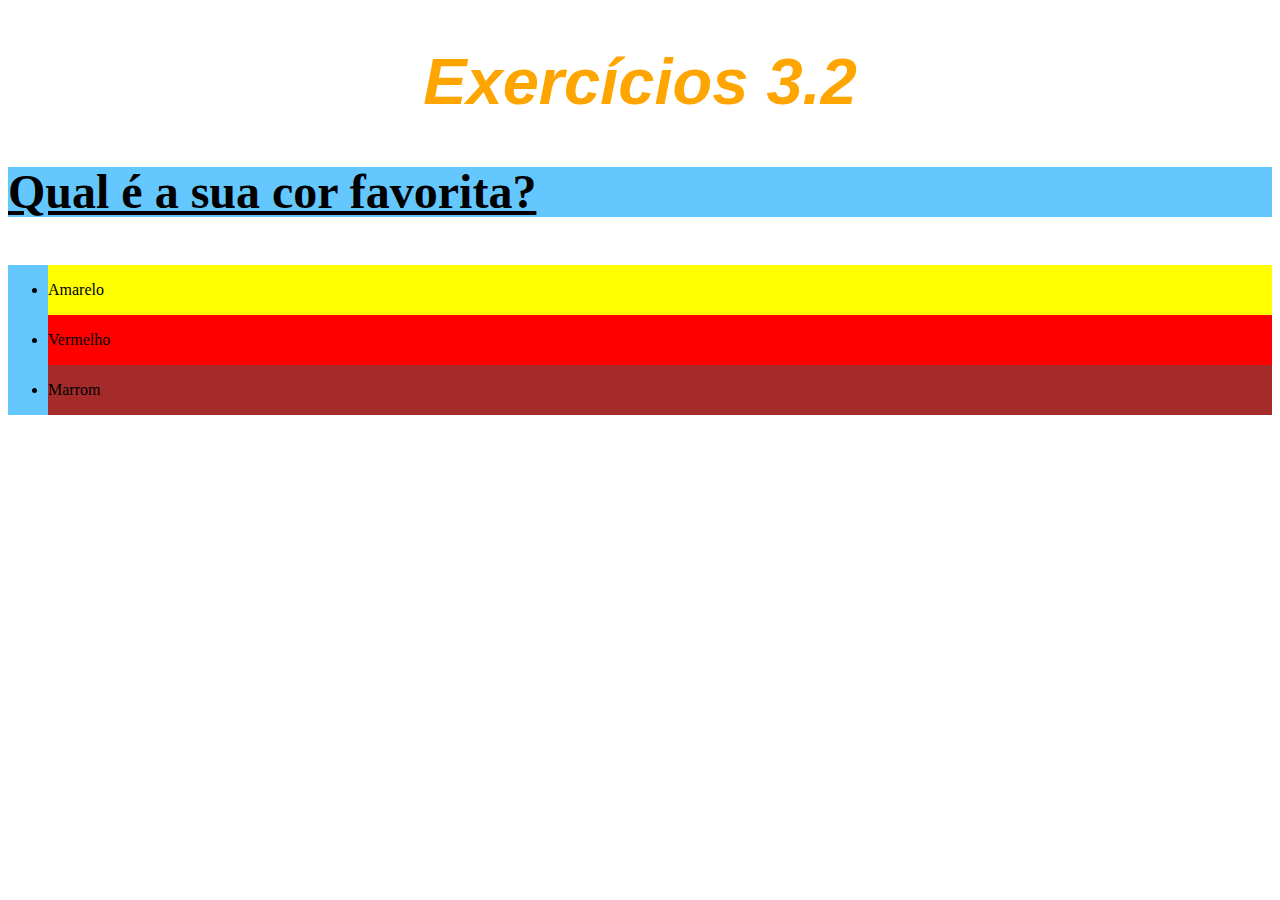
<file: bloco_3/dia_2/index.html>
<!DOCTYPE html>
<html lang="en">
<head>
    <meta charset="UTF-8">
    <meta http-equiv="X-UA-Compatible" content="IE=edge">
    <meta name="viewport" content="width=device-width, initial-scale=1.0">
    <title>HTML</title>
    <link rel="stylesheet" type="text/css" href="style.css">
    <style>
        /**h1 {
            font-family: sans-serif;
            font-size: 65px;
            color: orange;
            font-style: italic;
            text-align: center;
        }

        #color-list {
            background-color: green;
        }

        .change-color {
            background-color: rgb(100, 200, 300);
            line-height: 50px;
        }

        p {
            font-weight: 600;
            font-size: 3em;
            text-decoration: underline;
        }

        body {
            font-size: 16px;
        }

        #yellow {
            background-color: yellow;
        }

        #red {
            background-color: red;
        }

        #brown {
            background-color: brown;
        }
    </style>
</head>
<body>
    <h1>Exercícios 3.2</h1>
    <p class="change-color">Qual é a sua cor favorita?</p>
    <ul class="change-color">
        <li id="yellow">Amarelo</li>
        <li id="red">Vermelho</li>
        <li id="brown">Marrom</li>
    </ul>
    
</body>
</html>
</file>
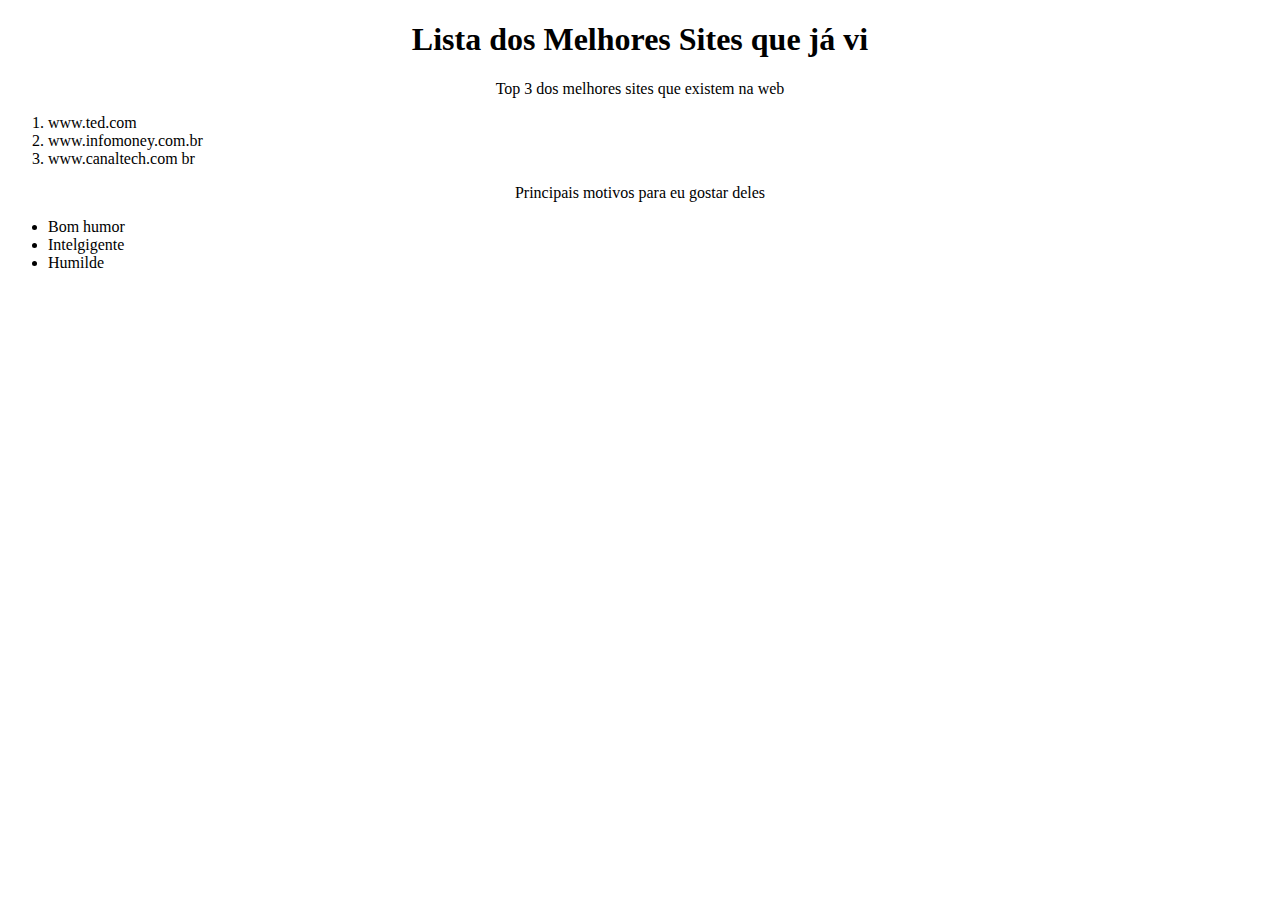
<file: bloco_3/dia_3/index3.html>
<!DOCTYPE html>
<html lang="pt-br">
  <head>
    <meta charset="UTF-8">
    <title>Agrupando Seletores</title>
    <link rel="stylesheet" type="text/css" href="style3.css">
  </head>
  <body>
    <h1>Lista dos Melhores Sites que já vi</h1>
    <p>Top 3 dos melhores sites que existem na web</p>
    <ol>
        <li>www.ted.com</li>
        <li>www.infomoney.com.br</li>
        <li>www.canaltech.com br</li>
    </ol>
    
    
    
    <!-- EXERCÍCIOS
 Adicione uma lista ordenada dos 3 melhores sites que você conhece.
 Crie um arquivo no mesmo diretório e nomeie-o de 'style.css'.
 Nesse arquivo .css, adicione os estilos para que:
1 O texto das tags 'h1' e 'p' estejam centralizados.
2 A cor de fundo da sua lista mude quando o cursor estiver sobre o item.
3 A fonte do item mude quando ele for clicado.

    -->
    <p>Principais motivos para eu gostar deles</p>
   <ul>
       <li>Bom humor</li>
       <li>Intelgigente</li>
       <li>Humilde</li>
   </ul>
   
    <!-- EXERCÍCIOS
 Adicione uma lista não ordenada com, pelo menos, 3 características que você gosta.
 No 'style.css', adicione a propriedade 'list-style: none' para ambas as listas.

    -->
  </body>
</html>
</file>
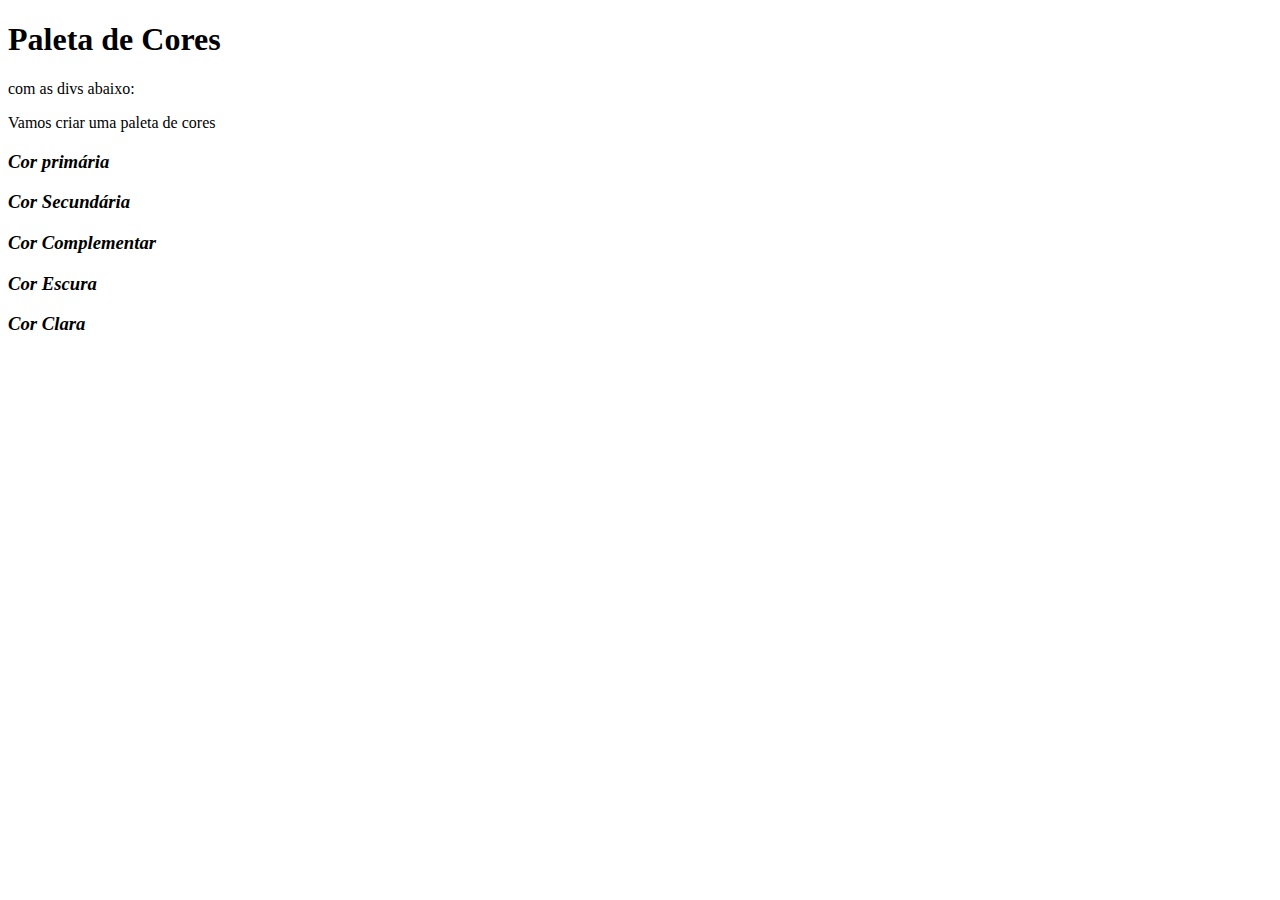
<file: bloco_3/dia_3/index4.html>
<!DOCTYPE html>
<html lang="pt-br">
  <head>
  <meta charset="UTF-8">
  <title>Pseudoclasses</title>
  <link rel="stylesheet" href="style4.css">
  </head>
  <body>
    <h1>Paleta de Cores</h1> com as divs abaixo:</p>
    <div class="primaria">
    <p>Vamos criar uma paleta de cores</p>
      <h3 class="">Cor primária</h3>
    </div>
    <div class="secundaria">
      <h3>Cor Secundária</h3>
    </div>
    <div class="complementar">
      <h3>Cor Complementar</h3>
    </div>
    <div class="escura">
      <h3>Cor Escura</h3>
    </div>
    <div class="clara">
      <h3>Cor Clara</h3>
    </div>
    <!-- EXERCÍCIOS
 Estilize as divs para que, ao passar o cursor por cima das mesmas, elas
      ganhem uma borda.
 Faça cada div ter uma cor própria.
 Estilize cada uma das tags <h3>.
 Faça a terceira div ser maior que as demais.
 Deixe as tags ímpares <h3> com o texto em itálico.

    -->
  </body>
</html>
</file>
<file: bloco_3/dia_2/style.css>
h1 {
    font-family: sans-serif;
    font-size: 65px;
    color: orange;
    font-style: italic;
    text-align: center;
}

#color-list {
    background-color: green;
}

.change-color {
    background-color: rgb(100, 200, 300);
    line-height: 50px;
}

p {
    font-weight: 600;
    font-size: 3em;
    text-decoration: underline;
}

body {
    font-size: 16px;
}

#yellow {
    background-color: yellow;
}

#red {
    background-color: red;
}

#brown {
    background-color: brown;
}
</file>
<file: bloco_3/dia_3/style3.css>
h1, p {
    text-align: center;
}

li:hover{
    background-color: blue;
}

li:active {
    color: white;
}

li, lo {
    border-style: none;
}
</file>
<file: bloco_3/dia_3/style4.css>
.cores:hover {
    background-color: green;
}

.primaria:hover {
    background-color: red;
    font-size: 40px;
}

.secundaria:hover {
    background-color: green;
    font-size: 60px;
    font-family: 'Trebuchet MS', 'Lucida Sans Unicode', 'Lucida Grande', 'Lucida Sans', Arial, sans-serif;
}

.complementar:hover {
    font-family: Impact, Haettenschweiler, 'Arial Narrow Bold', sans-serif;
    font-size: 80px;
    background-color: brown;
    text-decoration: underline;
    text-align: center;
}

.escura:hover {
    font-family: Verdana, Geneva, Tahoma, sans-serif;
    font-style: italic;
    background-color: grey;
    font-size: 60px;

}

.clara:hover {
    background-color: aqua;
}

h3 {
    font-style: italic;
}
</file>
